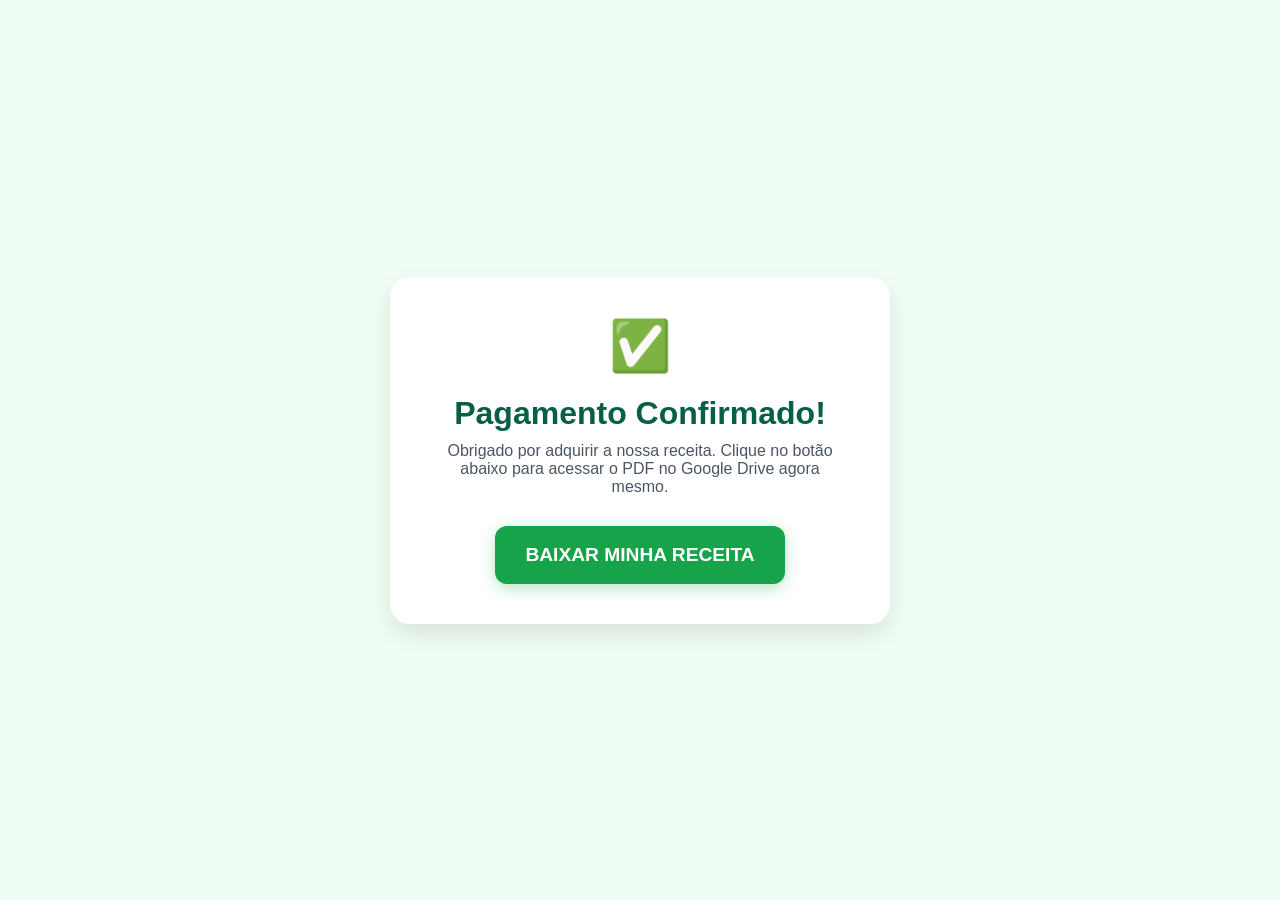
<file: obrigado.html>
<!DOCTYPE html>
<html lang="pt">
<head>
  <meta charset="UTF-8">
  <meta name="viewport" content="width=device-width, initial-scale=1.0">
  <title>Pagamento Confirmado - Receita do Chá</title>
  <link rel="stylesheet" href="style.css">
  <style>
    body {
      display: flex;
      justify-content: center;
      align-items: center;
      min-height: 100vh;
      text-align: center;
      background: #f0fdf4;
    }
    .thanks-card {
      background: white;
      padding: 40px;
      border-radius: 20px;
      box-shadow: 0 10px 25px rgba(0,0,0,0.1);
      max-width: 500px;
      width: 90%;
    }
    .check-icon {
      font-size: 50px;
      color: #16a34a;
      margin-bottom: 20px;
    }
    h1 { color: #065f46; margin-bottom: 10px; }
    p { color: #4b5563; margin-bottom: 30px; }
    .btn-download {
      display: inline-block;
      background: #16a34a;
      color: white;
      padding: 18px 30px;
      border-radius: 12px;
      text-decoration: none;
      font-weight: bold;
      font-size: 1.2rem;
      transition: 0.3s;
      box-shadow: 0 4px 15px rgba(22, 163, 74, 0.3);
    }
    .btn-download:hover {
      background: #15803d;
      transform: scale(1.05);
    }
  </style>
</head>
<body>
  <div class="thanks-card">
    <div class="check-icon">✅</div>
    <h1>Pagamento Confirmado!</h1>
    <p>Obrigado por adquirir a nossa receita. Clique no botão abaixo para acessar o PDF no Google Drive agora mesmo.</p>
    
    <a id="download-link" href="https://drive.google.com/file/d/1miSkQ1liZy_Hi95cu-YDzJomWnKr5WL1/view?usp=sharing" class="btn-download" target="_blank">
      BAIXAR MINHA RECEITA
    </a>
  </div>

  <script>
    // Inicia o download automaticamente após 3 segundos
    window.onload = function() {
      setTimeout(function() {
        const link = document.getElementById('download-link');
        // Tenta abrir em uma nova aba
        window.open(link.href, '_blank');
      }, 3000);
    };
  </script>
</body>
</html>
</file>
<file: style.css>
* {
  margin: 0;
  padding: 0;
  box-sizing: border-box;
  -webkit-tap-highlight-color: transparent;
}

input,
button,
select {
  -webkit-appearance: none;
  -moz-appearance: none;
  appearance: none;
  touch-action: manipulation;
}

button {
  cursor: pointer;
  user-select: none;
  -webkit-user-select: none;
}

body {
  font-family: 'Poppins', sans-serif;
  background: linear-gradient(135deg, #1a1a2e 0%, #2d1b4e 50%, #1a1a2e 100%);
  color: #fff;
  min-height: 100vh;
  overflow-x: hidden;
}

.app-container {
  max-width: 700px;
  margin: 0 auto;
  padding: 20px;
  min-height: 100vh;
}

.live-section {
  display: flex;
  justify-content: space-between;
  align-items: center;
  margin-bottom: 20px;
  gap: 15px;
}

.live-indicator {
  display: flex;
  align-items: center;
  gap: 10px;
  background: #ff0000;
  padding: 12px 20px;
  border-radius: 10px;
  font-weight: 900;
  font-size: 1.1rem;
  box-shadow: 0 0 20px rgba(255, 0, 0, 0.6);
}

.live-dot {
  width: 12px;
  height: 12px;
  background: white;
  border-radius: 50%;
  animation: blink 1s infinite;
}

@keyframes blink {
  0%, 100% { opacity: 1; }
  50% { opacity: 0.3; }
}

.viewers-count {
  display: flex;
  align-items: center;
  gap: 8px;
  font-size: 1rem;
  color: rgba(255, 255, 255, 0.8);
}

.viewers-icon {
  font-size: 1.3rem;
}

.viewers-number {
  font-weight: 900;
  color: #ffd700;
  font-size: 1.4rem;
}

.viewers-text {
  font-size: 0.95rem;
}

.video-container {
  width: 100%;
  margin-bottom: 30px;
  border-radius: 15px;
  overflow: hidden;
  border: 3px solid rgba(255, 215, 0, 0.5);
  box-shadow: 0 0 30px rgba(255, 215, 0, 0.3);
}

.top-video {
  width: 100%;
  display: block;
  background: #000;
}

.logo-section {
  text-align: center;
  margin-bottom: 30px;
}

.logo {
  font-size: 3.5rem;
  font-weight: 900;
  background: linear-gradient(135deg, #ffd700, #ff8c00, #ffd700);
  -webkit-background-clip: text;
  -webkit-text-fill-color: transparent;
  background-clip: text;
  text-shadow: 0 0 40px rgba(255, 215, 0, 0.6);
  letter-spacing: 3px;
}

.logo-subtitle {
  font-size: 1.2rem;
  color: #ffd700;
  margin-top: 10px;
  font-weight: 600;
  text-shadow: 2px 2px 4px rgba(0, 0, 0, 0.8);
}

.main-content {
  display: flex;
  flex-direction: column;
  gap: 40px;
}

.premium-roulette-container {
  text-align: center;
  position: relative;
  padding: 20px 0;
}

.glow {
  position: absolute;
  width: 520px;
  height: 520px;
  background: radial-gradient(circle, rgba(255, 215, 0, .5), transparent 70%);
  filter: blur(40px);
  top: 30px;
  left: 50%;
  transform: translateX(-50%);
  z-index: 0;
}

.pointer {
  position: absolute;
  top: -10px;
  left: 50%;
  transform: translateX(-50%);
  width: 0;
  height: 0;
  border-left: 30px solid transparent;
  border-right: 30px solid transparent;
  border-top: 60px solid gold;
  z-index: 20;
  filter: drop-shadow(0 0 15px gold);
  animation: pointerGlow 1.5s infinite;
}

@keyframes pointerGlow {
  0% {
    filter: drop-shadow(0 0 8px gold);
  }
  50% {
    filter: drop-shadow(0 0 25px gold);
  }
  100% {
    filter: drop-shadow(0 0 8px gold);
  }
}

.roulette-wrapper-premium {
  width: 450px;
  height: 450px;
  border-radius: 50%;
  border: 12px solid gold;
  overflow: hidden;
  position: relative;
  margin: auto;
  box-shadow:
    0 0 40px rgba(255, 215, 0, .8),
    inset 0 0 20px rgba(0, 0, 0, .6);
  background: #111;
  z-index: 2;
}

.roulette-premium {
  width: 100%;
  height: 100%;
  border-radius: 50%;
  position: relative;
  background: conic-gradient(
    #ffd700 0deg 30deg,
    #2146c7 30deg 60deg,
    #ea1d25 60deg 90deg,
    #09a56a 90deg 120deg,
    #c53ce5 120deg 150deg,
    #ff5b00 150deg 180deg,
    #7413b5 180deg 210deg,
    #8f2fff 210deg 240deg,
    #ffd700 240deg 270deg,
    #2146c7 270deg 300deg,
    #ea1d25 300deg 330deg,
    #09a56a 330deg 360deg
  );
  transition: transform 5s cubic-bezier(.17, .67, .12, .99);
}

.label-fixed {
  position: absolute;
  top: 0;
  left: 0;
  width: 100%;
  height: 100%;
  pointer-events: none;
  transform-origin: 50% 50%;
}

.label-fixed span {
  position: absolute;
  top: 20px;
  left: 50%;
  transform-origin: 50% 50%;
  color: white;
  font-size: 13px;
  font-weight: 800;
  text-shadow: 0 3px 6px rgba(0, 0, 0, .8);
  z-index: 5;
  white-space: nowrap;
  text-transform: uppercase;
  display: inline-block;
  transform: translateX(-50%) rotate(0deg);
}

.simple-label {
  position: absolute;
  color: white;
  font-size: 10px;
  font-weight: 800;
  text-shadow: 0 2px 4px rgba(0, 0, 0, .9);
  z-index: 5;
  white-space: nowrap;
  text-transform: uppercase;
  width: 100%;
  height: 100%;
  display: flex;
  justify-content: center;
  align-items: flex-start;
  padding-top: 20px;
  transform-origin: center center;
}

.simple-label:nth-child(1) { transform: rotate(0deg); }
.simple-label:nth-child(2) { transform: rotate(30deg); }
.simple-label:nth-child(3) { transform: rotate(60deg); }
.simple-label:nth-child(4) { transform: rotate(90deg); }
.simple-label:nth-child(5) { transform: rotate(120deg); }
.simple-label:nth-child(6) { transform: rotate(150deg); }
.simple-label:nth-child(7) { transform: rotate(180deg); }
.simple-label:nth-child(8) { transform: rotate(210deg); }
.simple-label:nth-child(9) { transform: rotate(240deg); }
.simple-label:nth-child(10) { transform: rotate(270deg); }
.simple-label:nth-child(11) { transform: rotate(300deg); }
.simple-label:nth-child(12) { transform: rotate(330deg); }

.center-circle {
  position: absolute;
  width: 95px;
  height: 95px;
  background: radial-gradient(circle, #ffd700, #8f6900);
  border-radius: 50%;
  top: 50%;
  left: 50%;
  transform: translate(-50%, -50%);
  border: 8px solid #b8860b;
  z-index: 10;
  box-shadow:
    0 0 25px rgba(255, 215, 0, .9),
    inset 0 0 15px rgba(255, 255, 255, .4);
}

.spin-btn-premium {
  margin-top: 35px;
  width: 360px;
  padding: 22px;
  border: none;
  border-radius: 60px;
  background: linear-gradient(to bottom, #ffd500, #ffb300);
  color: #07153b;
  font-size: 28px;
  font-weight: 800;
  cursor: pointer;
  box-shadow:
    0 10px 0 #b67d00,
    0 0 35px rgba(255, 215, 0, .8);
  transition: .2s;
  animation: buttonPulse 2s infinite;
}

.spin-btn-premium:hover:not(:disabled) {
  transform: scale(1.03);
}

.spin-btn-premium:active:not(:disabled) {
  transform: scale(.96);
}

.spin-btn-premium:disabled {
  opacity: 0.5;
  cursor: not-allowed;
}

@keyframes buttonPulse {
  0% {
    box-shadow: 0 0 15px rgba(255, 215, 0, .4);
  }
  50% {
    box-shadow: 0 0 45px rgba(255, 215, 0, 1);
  }
  100% {
    box-shadow: 0 0 15px rgba(255, 215, 0, .4);
  }
}

.spins-info {
  margin-top: 25px;
  font-size: 1.5rem;
  color: #ffd700;
  font-weight: bold;
  text-shadow: 2px 2px 4px rgba(0, 0, 0, 0.8);
}

.comments-section {
  background: rgba(0, 0, 0, 0.75);
  padding: 35px;
  border-radius: 25px;
  backdrop-filter: blur(12px);
  border: 3px solid rgba(255, 215, 0, 0.3);
}

.comments-title {
  text-align: center;
  font-size: 2.3rem;
  margin-bottom: 15px;
  color: white;
  text-shadow: 2px 2px 4px rgba(0, 0, 0, 0.8);
  font-weight: 900;
}

.comments-subtitle {
  text-align: center;
  font-size: 1.15rem;
  color: rgba(255, 255, 255, 0.7);
  margin-bottom: 35px;
  line-height: 1.5;
}

.comments-list {
  display: flex;
  flex-direction: column;
  gap: 25px;
}

.comment-item {
  display: flex;
  align-items: flex-start;
}

.comment-content {
  flex: 1;
  background: rgba(255, 255, 255, 0.12);
  padding: 20px;
  border-radius: 25px;
  backdrop-filter: blur(10px);
}

.comment-header {
  display: flex;
  align-items: center;
  gap: 12px;
  margin-bottom: 12px;
}

.comment-name {
  font-weight: 900;
  font-size: 1.2rem;
  color: white;
}

.comment-location {
  color: rgba(255, 215, 0, 0.8);
  font-size: 1rem;
}

.comment-text {
  font-size: 1.15rem;
  line-height: 1.6;
  margin-bottom: 15px;
}

.comment-footer {
  display: flex;
  gap: 15px;
  color: rgba(255, 215, 0, 0.8);
  font-size: 1rem;
}

.comment-time {
  color: rgba(255, 255, 255, 0.6);
}

.comment-actions {
  color: #ffd700;
  font-weight: 600;
}

.winners-section {
  background: rgba(0, 0, 0, 0.7);
  padding: 35px;
  border-radius: 25px;
  backdrop-filter: blur(12px);
  border: 3px solid rgba(255, 215, 0, 0.4);
}

.section-title {
  text-align: center;
  font-size: 2rem;
  margin-bottom: 30px;
  color: #ffd700;
  text-shadow: 2px 2px 4px rgba(0, 0, 0, 0.8);
  font-weight: 900;
}

.winners-list {
  display: flex;
  flex-direction: column;
  gap: 18px;
}

.winner-item {
  display: flex;
  justify-content: space-between;
  align-items: center;
  padding: 18px 25px;
  background: rgba(255, 255, 255, 0.12);
  border-radius: 20px;
  border-left: 6px solid #ffd700;
  backdrop-filter: blur(8px);
  transition: all 0.3s;
}

.winner-item:hover {
  background: rgba(255, 215, 0, 0.15);
  transform: translateX(5px);
}

.winner-name {
  font-weight: 900;
  font-size: 1.2rem;
  text-shadow: 1px 1px 2px rgba(0, 0, 0, 0.8);
}

.winner-prize {
  color: #ffd700;
  font-size: 1.1rem;
  font-weight: 700;
  text-shadow: 1px 1px 2px rgba(0, 0, 0, 0.8);
}

.modal {
  display: none;
  position: fixed;
  z-index: 1000;
  left: 0;
  top: 0;
  width: 100%;
  height: 100%;
  background-color: rgba(0, 0, 0, 0.92);
  backdrop-filter: blur(15px);
  overflow-y: auto;
  padding: 20px 0;
}

.modal-content {
  background: linear-gradient(135deg, #1a1a2e, #2d1b4e, #1a1a2e);
  margin: 3% auto;
  padding: 50px 40px;
  border-radius: 30px;
  width: 90%;
  max-width: 500px;
  text-align: center;
  border: 4px solid #ffd700;
  position: relative;
  box-shadow: 0 15px 80px rgba(255, 215, 0, 0.5);
}

.large-modal {
  max-width: 580px;
}

.close {
  position: absolute;
  right: 25px;
  top: 20px;
  font-size: 3rem;
  cursor: pointer;
  color: #ffd700;
  transition: transform 0.2s;
  line-height: 1;
}

.close:hover {
  color: #ffaa00;
  transform: scale(1.3);
}

.modal-body-content h2 {
  margin-bottom: 30px;
  color: #ffd700;
  font-size: 2.3rem;
  text-shadow: 2px 2px 4px rgba(0, 0, 0, 0.8);
  font-weight: 900;
}

.modal-body-content p {
  font-size: 1.3rem;
  margin-bottom: 35px;
  line-height: 1.7;
  text-shadow: 1px 1px 2px rgba(0, 0, 0, 0.8);
}

.modal-btn {
  background: linear-gradient(135deg, #ffd700, #ff8c00);
  border: 4px solid #8b6914;
  padding: 18px 50px;
  border-radius: 40px;
  font-size: 1.3rem;
  font-weight: 900;
  color: #1a1a2e;
  cursor: pointer;
  transition: all 0.3s;
  text-transform: uppercase;
  letter-spacing: 2px;
}

.modal-btn:hover {
  transform: scale(1.08);
  box-shadow: 0 10px 40px rgba(255, 215, 0, 0.7);
}

.form-group {
  margin-bottom: 28px;
  text-align: left;
}

.form-group label {
  display: block;
  margin-bottom: 12px;
  font-weight: 900;
  color: #ffd700;
  font-size: 1.15rem;
  text-shadow: 1px 1px 2px rgba(0, 0, 0, 0.8);
}

.form-group input,
.form-group select {
  width: 100%;
  padding: 18px 22px;
  border: 4px solid rgba(255, 215, 0, 0.6);
  border-radius: 20px;
  background: rgba(255, 255, 255, 0.12);
  color: white;
  font-size: 1.15rem;
  outline: none;
  font-weight: 600;
  backdrop-filter: blur(10px);
}

.form-group input::placeholder {
  color: rgba(255, 255, 255, 0.7);
}

.form-group input:focus,
.form-group select:focus {
  border-color: #ffd700;
  box-shadow: 0 0 30px rgba(255, 215, 0, 0.4);
}

.form-group select option {
  background: #1a1a2e;
  color: white;
  padding: 10px;
}

.terms-text {
  background: rgba(255, 255, 255, 0.12);
  padding: 25px;
  border-radius: 20px;
  margin: 30px 0;
  text-align: left;
  border-left: 7px solid #ffd700;
  backdrop-filter: blur(10px);
}

.terms-text p {
  font-size: 1.05rem;
  margin-bottom: 12px;
  line-height: 1.7;
}

.delivery-options {
  display: flex;
  flex-direction: column;
  gap: 18px;
  margin: 30px 0;
}

.delivery-option {
  display: flex;
  align-items: center;
  gap: 18px;
  padding: 22px;
  background: rgba(255, 255, 255, 0.12);
  border-radius: 20px;
  cursor: pointer;
  border: 4px solid transparent;
  transition: all 0.3s;
  backdrop-filter: blur(10px);
}

.delivery-option:hover {
  background: rgba(255, 215, 0, 0.18);
  transform: translateY(-3px);
}

.delivery-option.selected {
  border-color: #ffd700;
  background: rgba(255, 215, 0, 0.22);
}

.delivery-option input[type="radio"] {
  width: 30px;
  height: 30px;
  accent-color: #ffd700;
}

.delivery-info {
  flex: 1;
  text-align: left;
}

.delivery-price {
  font-weight: 900;
  color: #ffd700;
  font-size: 1.6rem;
  text-shadow: 1px 1px 2px rgba(0, 0, 0, 0.8);
}

.delivery-time {
  color: rgba(255, 255, 255, 0.95);
  font-size: 1.1rem;
  margin-top: 8px;
}

@media (max-width: 550px) {
  .roulette-wrapper-premium {
    width: 380px;
    height: 380px;
  }

  .label {
    font-size: 14px;
    transform-origin: 50% 175px;
    top: 12px;
  }

  .glow {
    width: 440px;
    height: 440px;
  }

  .spin-btn-premium {
    width: 300px;
    font-size: 24px;
    padding: 18px;
  }

  .logo {
    font-size: 2.5rem;
  }

  .modal-content {
    padding: 35px 25px;
    margin: 5% auto;
  }

  .app-container {
    padding: 15px;
  }

  .section-title {
    font-size: 1.6rem;
  }

  .live-section {
    flex-direction: column;
    gap: 15px;
  }

  .viewers-count {
    justify-content: center;
  }

  .comment-item {
    flex-direction: column;
    align-items: center;
    text-align: center;
  }

  .comment-header {
    justify-content: center;
    flex-wrap: wrap;
  }

  .comment-footer {
    justify-content: center;
  }

  .steps-container {
    grid-template-columns: 1fr;
  }
  
  .proofs-grid {
    grid-template-columns: 1fr;
  }
  
  .hero-title {
    font-size: 2rem;
  }
  
  .stats-container {
    flex-direction: column;
    gap: 20px;
  }
}

.play-button {
  position: absolute;
  top: 50%;
  left: 50%;
  transform: translate(-50%, -50%);
  width: 80px;
  height: 80px;
  border-radius: 50%;
  background: rgba(0, 0, 0, 0.8);
  border: 3px solid #ffd700;
  font-size: 2rem;
  cursor: pointer;
  transition: all 0.3s;
  z-index: 10;
}

.video-play-btn {
  position: absolute;
  top: 50%;
  left: 50%;
  transform: translate(-50%, -50%);
  width: 100px;
  height: 100px;
  border-radius: 50%;
  background: rgba(255, 215, 0, 0.9);
  border: 4px solid #fff;
  font-size: 3rem;
  cursor: pointer;
  transition: all 0.3s;
  z-index: 10;
  display: flex;
  align-items: center;
  justify-content: center;
}

.video-play-btn:hover {
  transform: translate(-50%, -50%) scale(1.15);
  box-shadow: 0 0 40px rgba(255, 215, 0, 0.8);
}

.video-play-btn.hidden {
  display: none;
}

.goto-roulette-btn {
  width: 100%;
  background: linear-gradient(135deg, #ffd700, #ff8c00, #ffd700);
  border: 5px solid #8b6914;
  padding: 20px 40px;
  border-radius: 50px;
  font-size: 1.8rem;
  font-weight: 900;
  color: #1a1a2e;
  cursor: pointer;
  transition: all 0.3s;
  box-shadow: 0 15px 50px rgba(255, 215, 0, 0.7);
  animation: pulse 1.5s infinite;
  text-transform: uppercase;
  letter-spacing: 2px;
  margin-top: 20px;
}

.goto-roulette-btn:hover {
  transform: scale(1.05);
  box-shadow: 0 20px 70px rgba(255, 215, 0, 0.9);
}

.trust-bar {
  display: flex;
  justify-content: center;
  gap: 20px;
  flex-wrap: wrap;
  padding: 15px;
  background: rgba(0, 0, 0, 0.5);
  border-radius: 15px;
  margin-bottom: 20px;
}

.trust-item {
  display: flex;
  align-items: center;
  gap: 8px;
  font-weight: 600;
  color: #fff;
}

.trust-icon {
  font-size: 1.3rem;
}

.hero-section {
  text-align: center;
  margin-bottom: 40px;
}

.hero-title {
  font-size: 2.5rem;
  font-weight: 900;
  margin-bottom: 15px;
  background: linear-gradient(135deg, #ffd700, #ff8c00);
  -webkit-background-clip: text;
  -webkit-text-fill-color: transparent;
  background-clip: text;
}

.hero-subtitle {
  font-size: 1.2rem;
  color: rgba(255, 255, 255, 0.9);
  margin-bottom: 30px;
}

.stats-container {
  display: flex;
  justify-content: center;
  gap: 40px;
  margin-bottom: 30px;
}

.stat-item {
  text-align: center;
}

.stat-number {
  font-size: 2.5rem;
  font-weight: 900;
  color: #ffd700;
}

.stat-label {
  font-size: 1rem;
  color: rgba(255, 255, 255, 0.8);
}

.trust-badges {
  display: flex;
  justify-content: center;
  gap: 20px;
  flex-wrap: wrap;
  margin-bottom: 30px;
}

.trust-badge {
  background: rgba(255, 215, 0, 0.2);
  padding: 12px 20px;
  border-radius: 15px;
  border: 2px solid rgba(255, 215, 0, 0.5);
  font-weight: 600;
  display: flex;
  align-items: center;
  gap: 8px;
}

.payment-icon {
  width: 28px;
  height: 28px;
  object-fit: contain;
  border-radius: 4px;
}

.badge-icon {
  font-size: 1.2rem;
}

.live-winning {
  background: linear-gradient(90deg, #dc2626, #ea580c, #dc2626);
  padding: 15px;
  border-radius: 15px;
  margin-bottom: 20px;
  font-weight: 700;
  animation: slideIn 0.5s ease-out;
  box-shadow: 0 0 20px rgba(220, 38, 38, 0.5);
}

@keyframes slideIn {
  from {
    transform: translateX(-100%);
    opacity: 0;
  }
  to {
    transform: translateX(0);
    opacity: 1;
  }
}

.urgency-box {
  background: rgba(220, 38, 38, 0.2);
  border: 2px solid #dc2626;
  padding: 15px;
  border-radius: 15px;
  margin-bottom: 20px;
  font-weight: 700;
  font-size: 1.1rem;
  display: flex;
  align-items: center;
  justify-content: center;
  gap: 10px;
}

.urgency-icon {
  font-size: 1.5rem;
}

.note-text {
  color: rgba(255, 255, 255, 0.7);
  font-size: 0.95rem;
  margin-bottom: 20px;
}

.how-it-works-section {
  background: rgba(0, 0, 0, 0.5);
  padding: 35px;
  border-radius: 25px;
  margin-bottom: 30px;
  border: 2px solid rgba(255, 215, 0, 0.3);
}

.steps-container {
  display: grid;
  grid-template-columns: 1fr 1fr;
  gap: 20px;
}

.step-item {
  background: rgba(255, 255, 255, 0.1);
  padding: 20px;
  border-radius: 20px;
  text-align: center;
}

.step-number {
  width: 50px;
  height: 50px;
  background: linear-gradient(135deg, #ffd700, #ff8c00);
  border-radius: 50%;
  display: flex;
  align-items: center;
  justify-content: center;
  font-size: 1.5rem;
  font-weight: 900;
  color: #1a1a2e;
  margin: 0 auto 15px;
}

.step-item h3 {
  font-size: 1.2rem;
  margin-bottom: 8px;
  color: #ffd700;
}

.step-item p {
  font-size: 0.95rem;
  color: rgba(255, 255, 255, 0.8);
}

.faq-section {
  background: rgba(0, 0, 0, 0.5);
  padding: 35px;
  border-radius: 25px;
  margin-bottom: 30px;
  border: 2px solid rgba(255, 215, 0, 0.3);
}

.faq-item {
  margin-bottom: 15px;
  border: 2px solid rgba(255, 215, 0, 0.2);
  border-radius: 15px;
  overflow: hidden;
}

.faq-question {
  background: rgba(255, 215, 0, 0.1);
  padding: 18px 20px;
  cursor: pointer;
  display: flex;
  justify-content: space-between;
  align-items: center;
  font-weight: 700;
  transition: all 0.3s;
}

.faq-question:hover {
  background: rgba(255, 215, 0, 0.2);
}

.faq-arrow {
  font-size: 1.2rem;
  color: #ffd700;
}

.faq-answer {
  padding: 0 20px;
  max-height: 0;
  overflow: hidden;
  transition: all 0.3s ease-out;
}

.faq-answer.show {
  padding: 20px;
  max-height: 200px;
}

.footer {
  background: rgba(0, 0, 0, 0.7);
  padding: 40px 20px;
  border-radius: 25px;
  border: 2px solid rgba(255, 215, 0, 0.3);
}

.footer-content {
  display: grid;
  grid-template-columns: 1fr;
  gap: 30px;
  margin-bottom: 30px;
}

.footer-section h3 {
  font-size: 1.5rem;
  color: #ffd700;
  margin-bottom: 15px;
}

.footer-section h4 {
  font-size: 1.2rem;
  color: #ffd700;
  margin-bottom: 15px;
}

.footer-section p {
  font-size: 1rem;
  margin-bottom: 8px;
  color: rgba(255, 255, 255, 0.8);
}

.footer-section a {
  display: block;
  color: #ffd700;
  text-decoration: none;
  margin-bottom: 8px;
  transition: color 0.3s;
}

.footer-section a:hover {
  color: #ffaa00;
}

.payment-methods-footer {
  text-align: center;
  padding: 20px 0;
  border-top: 1px solid rgba(255, 215, 0, 0.3);
  border-bottom: 1px solid rgba(255, 215, 0, 0.3);
  margin-bottom: 20px;
}

.payment-methods-footer span {
  display: block;
  color: rgba(255, 255, 255, 0.8);
  margin-bottom: 15px;
  font-size: 14px;
}

.payment-icons-footer {
  display: flex;
  justify-content: center;
  gap: 30px;
  align-items: center;
}

.payment-icon-footer {
  width: 50px;
  height: 50px;
  object-fit: contain;
  border-radius: 8px;
  background: white;
  padding: 8px;
}

.footer-bottom {
  text-align: center;
  padding-top: 20px;
  color: rgba(255, 255, 255, 0.6);
}

.notification {
  position: fixed;
  bottom: 20px;
  left: 20px;
  background: linear-gradient(135deg, #059669, #10b981);
  padding: 15px 20px;
  border-radius: 15px;
  font-weight: 700;
  z-index: 999;
  transform: translateX(-150%);
  transition: transform 0.5s ease-out;
  box-shadow: 0 10px 30px rgba(5, 150, 105, 0.5);
}

.notification.show {
  transform: translateX(0);
}

.payment-proofs-section {
  background: rgba(0, 0, 0, 0.5);
  padding: 35px;
  border-radius: 25px;
  margin-bottom: 30px;
  border: 2px solid rgba(255, 215, 0, 0.3);
}

.proofs-grid {
  display: grid;
  grid-template-columns: 1fr 1fr;
  gap: 15px;
}

.proof-item {
  background: rgba(255, 255, 255, 0.1);
  padding: 15px;
  border-radius: 15px;
  text-align: center;
}

.logo-container {
  position: absolute;
  top: 10px;
  left: 10px;
  z-index: 100;
  display: flex;
  align-items: center;
  gap: 12px;
}

.logo-image {
  width: 80px;
  height: auto;
  border-radius: 10px;
  box-shadow: 0 4px 15px rgba(0, 0, 0, 0.3);
}

.logo-text {
  font-size: 1.5rem;
  font-weight: 900;
  color: #ffd700;
  text-shadow: 0 2px 10px rgba(0, 0, 0, 0.8);
  letter-spacing: 1px;
}

.payment-options {
  display: flex;
  gap: 20px;
  flex-wrap: wrap;
  justify-content: center;
}

.payment-option {
  flex: 1;
  min-width: 150px;
  background: linear-gradient(135deg, #ffd700, #ff8c00);
  border: 3px solid #8b6914;
  border-radius: 15px;
  padding: 20px;
  cursor: pointer;
  transition: all 0.3s ease;
  box-shadow: 0 10px 30px rgba(255, 215, 0, 0.4);
}

.payment-option:hover {
  transform: scale(1.05);
  box-shadow: 0 15px 40px rgba(255, 215, 0, 0.6);
}

.payment-option:active {
  transform: scale(0.98);
}

.payment-name {
  font-weight: 800;
  color: #1a1a2e;
  font-size: 1.1rem;
}

.payment-info {
  display: flex;
  flex-direction: column;
  align-items: center;
  gap: 10px;
}

.payment-option-icon {
  width: 60px;
  height: 60px;
  object-fit: contain;
  background: white;
  padding: 12px;
  border-radius: 12px;
  box-shadow: 0 4px 10px rgba(0, 0, 0, 0.2);
}



.proof-placeholder {
  width: 100%;
  height: 120px;
  background: linear-gradient(135deg, #1a1a2e, #2d1b4e);
  border-radius: 10px;
  display: flex;
  align-items: center;
  justify-content: center;
  font-size: 2.5rem;
  margin-bottom: 10px;
}

.trust-payment-icon {
  width: 24px;
  height: 24px;
  object-fit: contain;
  background: white;
  padding: 2px;
  border-radius: 4px;
}

.proof-text {
  font-size: 0.9rem;
  color: rgba(255, 255, 255, 0.8);
}

@media (max-width: 768px) {
  body {
    padding: 0;
  }
  
  .app-container {
    padding: 10px;
    max-width: 100%;
  }
  
  .trust-bar {
    flex-wrap: wrap;
    gap: 8px;
    padding: 10px 8px;
  }
  
  .trust-item {
    flex: 1 1 45%;
    font-size: 11px;
    padding: 8px 10px;
  }
  
  .trust-payment-icon {
    width: 18px;
    height: 18px;
  }
  
  .logo-container {
    position: static;
    text-align: center;
    margin-bottom: 15px;
    padding-top: 10px;
    justify-content: center;
  }
  
  .logo-image {
    width: 70px;
    display: inline-block;
  }
  
  .logo-text {
    font-size: 1.3rem;
  }
  
  .hero-section {
    padding-top: 10px;
  }
  
  .hero-title {
    font-size: 1.6rem;
  }
  
  .hero-subtitle {
    font-size: 0.95rem;
  }
  
  .stats-container {
    flex-direction: column;
    gap: 12px;
  }
  
  .trust-badges {
    flex-direction: column;
    gap: 10px;
  }
  
  .trust-badge {
    width: 100%;
    justify-content: center;
    padding: 10px 15px;
  }
  
  .urgency-box {
    font-size: 13px;
    padding: 10px 12px;
  }
  
  .video-container {
    border-radius: 12px;
    margin: 15px 0;
  }
  
  .video-play-btn {
    width: 60px;
    height: 60px;
    font-size: 1.8rem;
  }
  
  .goto-roulette-btn {
    font-size: 1.1rem;
    padding: 16px 25px;
    margin-top: 10px;
  }
  
  .section-title {
    font-size: 1.4rem;
  }
  
  .roulette-wrapper-premium {
    width: 300px;
    height: 300px;
  }
  
  .glow {
    width: 350px;
    height: 350px;
  }
  
  .simple-label {
    font-size: 10px;
  }
  
  .spin-btn-premium {
    width: 260px;
    font-size: 1.3rem;
    padding: 16px;
  }
  
  .winners-list {
    gap: 12px;
  }
  
  .winners-grid {
    grid-template-columns: 1fr;
  }
  
  .testimonial {
    padding: 18px 12px;
  }
  
  .testimonial-name {
    font-size: 0.95rem;
  }
  
  .steps-container {
    grid-template-columns: 1fr;
  }
  
  .faq-question {
    font-size: 0.95rem;
    padding: 14px;
  }
  
  .proofs-grid {
    grid-template-columns: 1fr;
  }
  
  .footer-content {
    grid-template-columns: 1fr;
    text-align: center;
  }
  
  .footer-section {
    align-items: center;
  }
  
  .payment-icons-footer {
    flex-wrap: wrap;
  }
  
  .modal-content {
    width: 92%;
    margin: 15px auto;
    max-height: 85vh;
    overflow-y: auto;
    border-radius: 18px;
  }
  
  .modal-body-content {
    padding: 22px 16px;
  }
  
  .modal-body-content h2 {
    font-size: 1.4rem;
    margin-bottom: 20px;
  }
  
  .form-group {
    margin-bottom: 15px;
  }
  
  .form-group label {
    font-size: 0.95rem;
    margin-bottom: 8px;
  }
  
  .form-group input,
  .form-group select {
    font-size: 16px;
    padding: 14px 12px;
    border-radius: 12px;
  }
  
  .delivery-options {
    flex-direction: column;
    gap: 14px;
  }
  
  .delivery-option {
    padding: 16px;
  }
  
  .delivery-price {
    font-size: 1.3rem;
  }
  
  .payment-options {
    flex-direction: column;
    gap: 14px;
  }
  
  .payment-option {
    padding: 16px;
  }
  
  .payment-option-icon {
    width: 55px;
    height: 55px;
  }
  
  .modal-btn {
    padding: 16px 25px;
    font-size: 1.1rem;
  }
  
  .notification {
    left: 10px;
    right: 10px;
    font-size: 12px;
    padding: 10px 12px;
  }
}

@media (max-width: 400px) {
  .roulette-wrapper-premium {
    width: 280px;
    height: 280px;
  }
  
  .glow {
    width: 330px;
    height: 330px;
  }
  
  .simple-label {
    font-size: 8px;
    padding-top: 15px;
  }
  
  .roulette-wrapper-premium {
    width: 290px;
    height: 290px;
  }
  
  .glow {
    width: 340px;
    height: 340px;
  }
  
  .spin-btn-premium {
    width: 260px;
    font-size: 1.2rem;
  }
  
  .hero-title {
    font-size: 1.5rem;
  }
  
  .cta-in-comments-btn {
    font-size: 1.1rem;
    padding: 14px 30px;
  }
}

.cta-in-comments {
  margin: 25px 0;
  text-align: center;
}

.cta-in-comments-btn {
  background: linear-gradient(135deg, #ffd700, #ff8c00);
  border: 4px solid #8b6914;
  padding: 16px 40px;
  border-radius: 50px;
  font-size: 1.3rem;
  font-weight: 900;
  color: #1a1a2e;
  cursor: pointer;
  transition: all 0.3s ease;
  box-shadow: 0 10px 30px rgba(255, 215, 0, 0.5);
  animation: pulse 1.5s infinite;
  text-transform: uppercase;
  letter-spacing: 1px;
}

.cta-in-comments-btn:hover {
  transform: scale(1.05);
  box-shadow: 0 15px 40px rgba(255, 215, 0, 0.7);
}

.cta-in-comments-btn:active {
  transform: scale(0.98);
}

.prizes-image-container {
  margin: 25px 0;
  text-align: center;
}

.prizes-image {
  width: 100%;
  max-width: 100%;
  height: auto;
  border-radius: 20px;
  box-shadow: 0 10px 30px rgba(255, 215, 0, 0.3);
  border: 3px solid rgba(255, 215, 0, 0.5);
}

@media (max-width: 768px) {
  .prizes-image-container {
    margin: 20px 0;
  }
  
  .prizes-image {
    border-radius: 15px;
  }
  
  .form-group {
    margin-bottom: 12px !important;
  }
  
  .form-group label {
    font-size: 0.85rem !important;
    margin-bottom: 6px !important;
  }
  
  .form-group input,
  .form-group select {
    font-size: 14px !important;
    padding: 12px 15px !important;
    border-radius: 12px !important;
    border-width: 3px !important;
  }
  
  .delivery-options {
    gap: 10px !important;
    margin: 15px 0 !important;
  }
  
  .delivery-option {
    padding: 12px !important;
  }
  
  .delivery-price {
    font-size: 1.1rem !important;
  }
  
  .delivery-time {
    font-size: 0.85rem !important;
  }
  
  .payment-options {
    gap: 10px !important;
  }
  
  .payment-option {
    padding: 12px !important;
  }
  
  .payment-name {
    font-size: 0.95rem !important;
  }
  
  .payment-option-icon {
    width: 45px !important;
    height: 45px !important;
  }
  
  .modal-btn {
    padding: 14px 30px !important;
    font-size: 1rem !important;
  }
  
  .modal-body-content h2 {
    font-size: 1.2rem !important;
    margin-bottom: 15px !important;
  }
  
  .modal-body-content p {
    font-size: 1rem !important;
    margin-bottom: 25px !important;
  }
  
  .scroll-indicator {
    text-align: center;
    color: rgba(255, 215, 0, 0.8);
    font-size: 0.85rem;
    margin: 10px 0;
    animation: bounce 1.5s infinite;
  }
  
  @keyframes bounce {
    0%, 100% { transform: translateY(0); }
    50% { transform: translateY(-5px); }
  }
}
</file>
